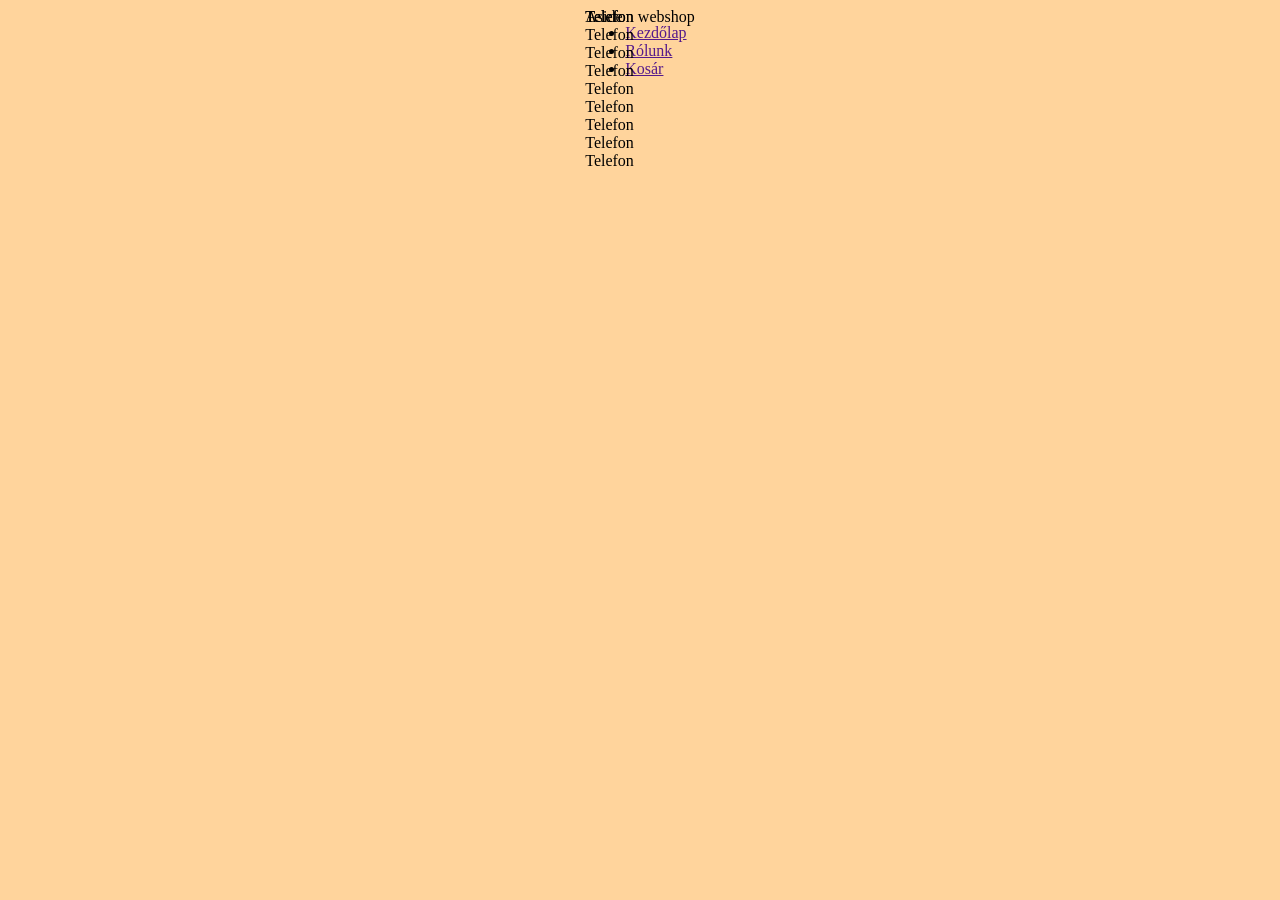
<file: index.html>
<!doctype html>
<html lang="hu">
  <head>
    <meta charset="UTF-8" />
    <meta name="viewport" content="width=device-width, initial-scale=1.0" />
    <title>Telefon webshop</title>
    <link rel="stylesheet" href="kezdolap.css" />
  </head>
  <body>
    <main>
      <header>Telefon webshop</header>
      <nav>
        <ul>
          <li><a href="">Kezdőlap</a></li>
          <li><a href="">Rólunk</a></li>
          <li><a href="">Kosár</a></li>
        </ul>
      </nav>
      <aside>Aside</aside>
      <article>
        <section>Telefon</section>
        <section>Telefon</section>
        <section>Telefon</section>
        <section>Telefon</section>
        <section>Telefon</section>
        <section>Telefon</section>
        <section>Telefon</section>
        <section>Telefon</section>
        <section>Telefon</section>
      </article>
      <footer><Footer></Footer></footer>
    </main>
  </body>
</html>
</file>
<file: kezdolap.css>
body{
    background-color: rgb(255, 212, 156);
}

main{
    display: grid;
    grid-template-columns:  "h h"
                            "n n"
                            "as ar"
                            "f f";
}

header {
    grid-area: h;
}
nav {
    grid-area: n;
}
article {
    grid-area: ar;
}
aside {
    grid-area: as;
}
footer {
    grid-area: f;
}
</file>
